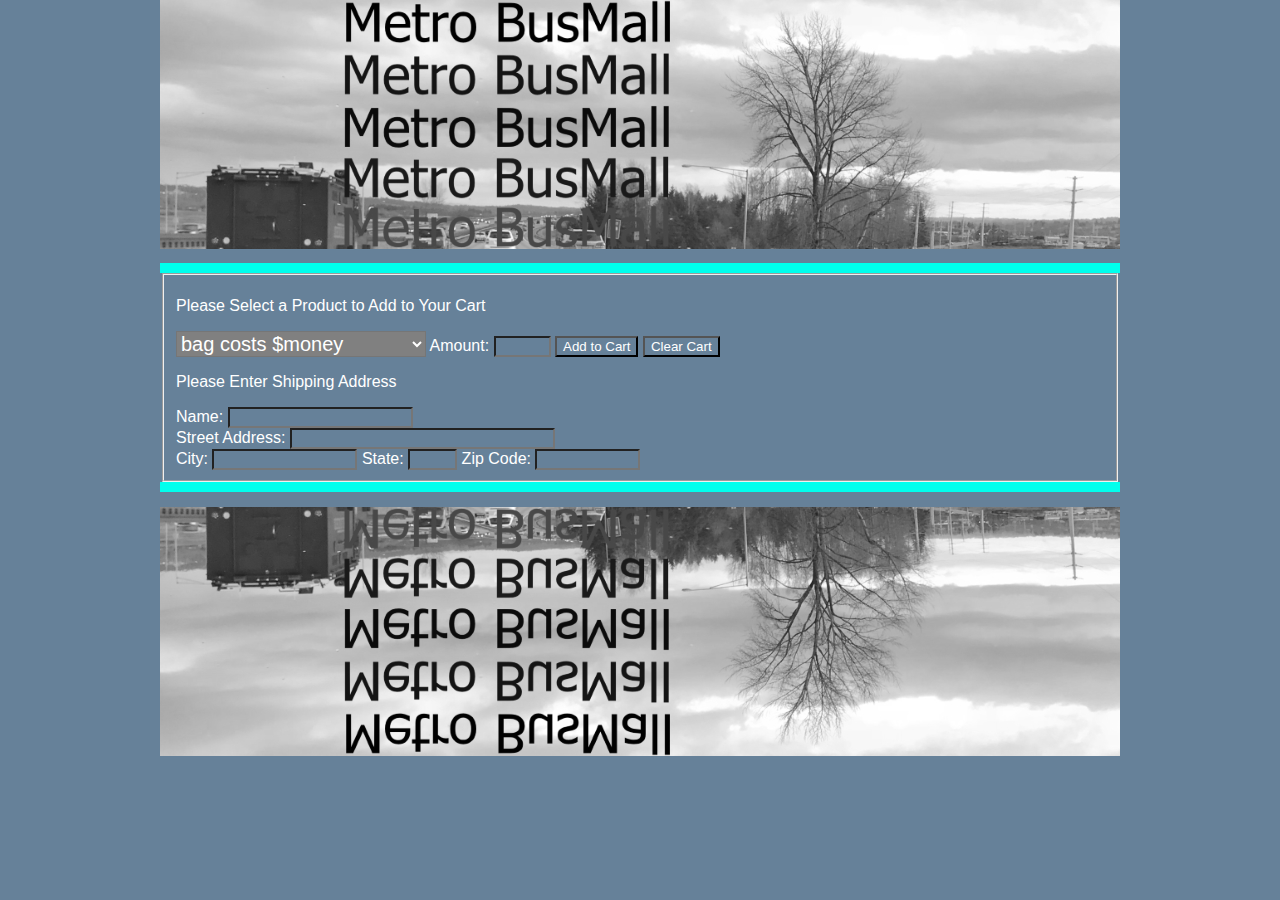
<file: index.html>
<!DOCTYPE html>
<html lang="en">
<head>
  <meta charset="UTF-8"/>
  <meta name="viewport" content="width=device-width, initial-scale=1.0"/>
  <meta http-equiv="X-UA-Compatible" content="ie=edge"/>
  <link rel="CSS reset" type="text/css" href="css/reset.css"/>
  <link rel="stylesheet" type="text/css" media="screen" href="css/style.css"/>
  <title>Order Form</title>
</head>

<body>
  <header>
    <img src="img/metro-busmall960bw.jpg"/>
  </header>

  <form id="order-form">
    <fieldset>
    
    <p>Please Select a Product to Add to Your Cart</p>

    <select id="product-drop-down">
    </select>

    <label for="prodAmount">Amount: </label>
    <input name="prodAmount" type="text" size="4" id="prodAmount"/>

    <button type="addToCart">Add to Cart</button>
    
    <button type="clearCart">Clear Cart</button>

    <p>Please Enter Shipping Address</p>

    <label for="userName">Name: </label>
    <input name="userName" type="text" size="20" id="userName"/></br>

    <label for="address">Street Address: </label>
    <input name="address" type="text" size="30" id="address"/></br>
    
    <label for="city">City: </label>
    <input name="city" type="text" size="15" id="city"/>

    <label for="state">State: </label>
    <input name="state" type="text" size="3"/>

    <label for="zipCode">Zip Code:</label>
    <input name="zipCcode" type="text" size="10"/>
    </fieldset>
  </form>

  <!--<ul id="order-list">
    </ul>-->

  <footer>
    <img src="img/metro-busmall960bwfoot.jpg"/>
  </footer>
<script src="js/app.js"></script>
</body>

</html>
</file>
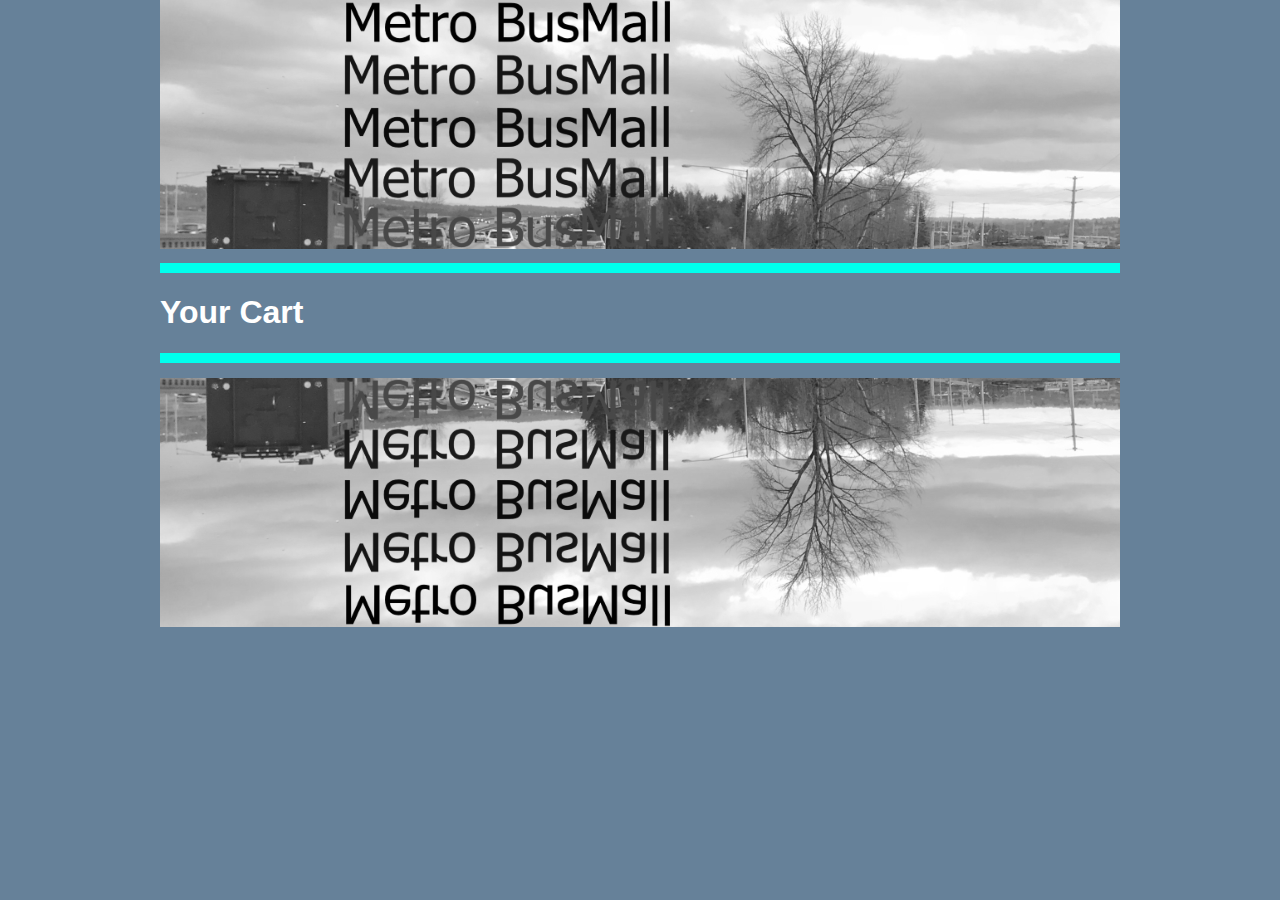
<file: cart.html>
<!DOCTYPE html>
<html lang="en">
<head>
  <meta charset="UTF-8"/>
  <meta name="viewport" content="width=device-width, initial-scale=1.0"/>
  <meta http-equiv="X-UA-Compatible" content="ie=edge"/>
  <link rel="CSS reset" type="text/css" href="css/reset.css"/>
  <link rel="stylesheet" type="text/css" media="screen" href="css/style.css"/>
  <title>cart</title>
</head>

<body>
  <header>
    <img src="img/metro-busmall960bw.jpg"/>
  </header>
  <h1>Your Cart</h1>

  <ul id="cartList">
  </ul>

  <footer>
    <img src="img/metro-busmall960bwfoot.jpg"/>
  </footer>
  <script src="js/app.js"></script>
</body>

</html>
</file>
<file: css/style.css>
* {
  background-color: hsl(208, 20%, 50%);
  color: white;
  font-family: 'Segoe UI', Tahoma, Geneva, Verdana, sans-serif
}

body {
  width: 960px;
  margin: 0 auto;
}

header {
  width: 960px;
  border-bottom: 10px solid #00FFED;
  padding-bottom: 10px; 
}

select {
  font-size: 20px;
  background-color: gray;
}

option {
  background-color: gray;
}

footer {
  padding-top: 15px;
  border-top: 10px solid #00FFED;
}
</file>
